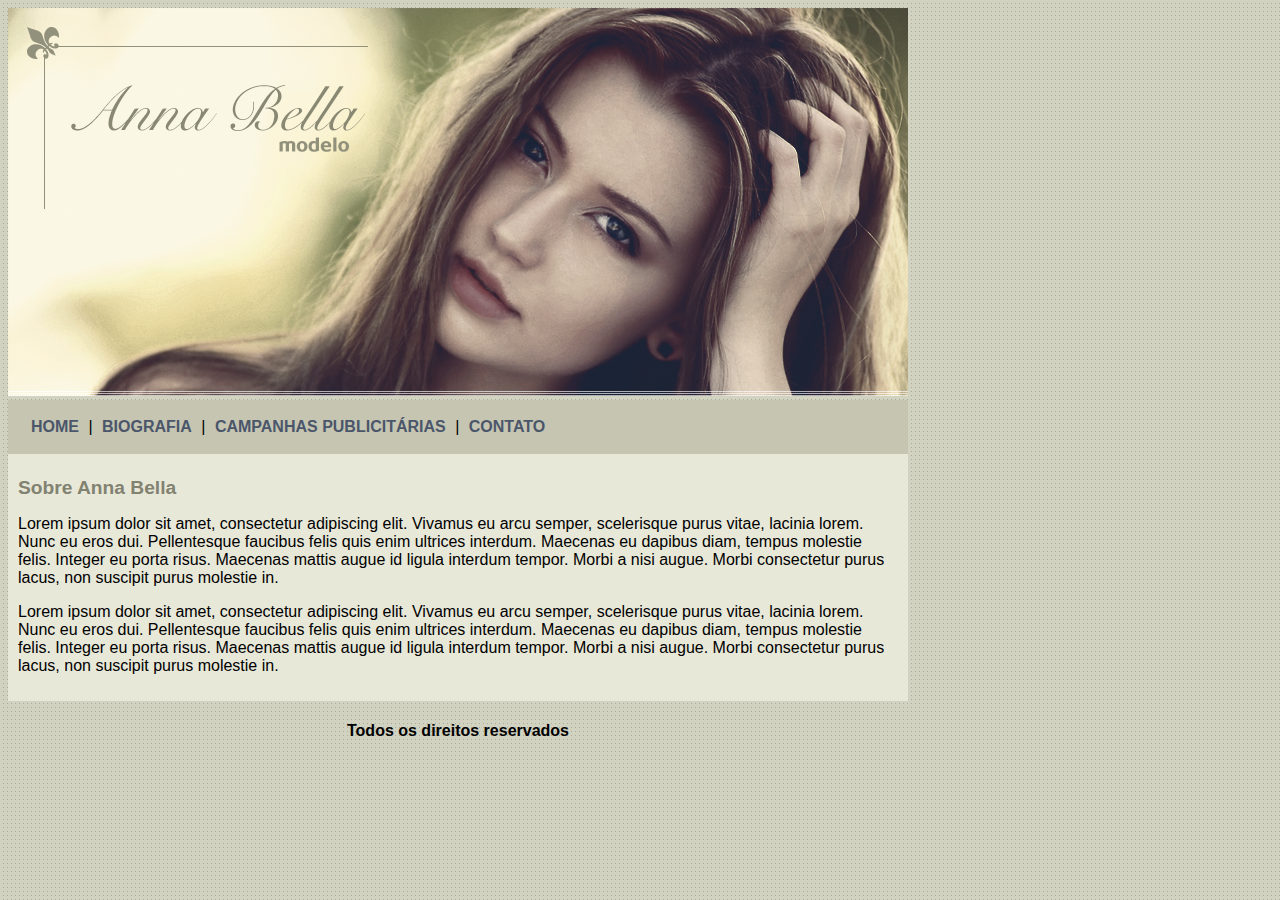
<file: ProjetoAnna/index.html>
<!DOCTYPE html>
<html>
	<head>
		<title>Anna Bella Oficial</title>
		<meta charset="utf-8">

		<link rel="stylesheet" type="text/css" href="estilo.css">

	</head>

	<body>

		<div id="principal">
			
			<img src="imagens/capa.png">

			<div id="menu">
				<a href="index.html">HOME</a> |
				<a href="biografia.html">BIOGRAFIA</a> |
				<a href="campanhas-publicitarias.html">CAMPANHAS PUBLICITÁRIAS</a> |
				<a href="contato.html">CONTATO</a> 

			</div>

			<div id="conteudo">
				
				<h1>Sobre Anna Bella</h1>
				<p>
					Lorem ipsum dolor sit amet, consectetur adipiscing elit. Vivamus eu arcu semper, scelerisque purus vitae, lacinia lorem. Nunc eu eros dui. Pellentesque faucibus felis quis enim ultrices interdum. Maecenas eu dapibus diam, tempus molestie felis. Integer eu porta risus. Maecenas mattis augue id ligula interdum tempor. Morbi a nisi augue. Morbi consectetur purus lacus, non suscipit purus molestie in. 


				</p>

				<p>
					Lorem ipsum dolor sit amet, consectetur adipiscing elit. Vivamus eu arcu semper, scelerisque purus vitae, lacinia lorem. Nunc eu eros dui. Pellentesque faucibus felis quis enim ultrices interdum. Maecenas eu dapibus diam, tempus molestie felis. Integer eu porta risus. Maecenas mattis augue id ligula interdum tempor. Morbi a nisi augue. Morbi consectetur purus lacus, non suscipit purus molestie in. 
				</p>

			</div>

			<div>
				<h4 class="centralizar"> Todos os direitos reservados</h4>
			</div>	


		</div>
	</body>
</html>
</file>
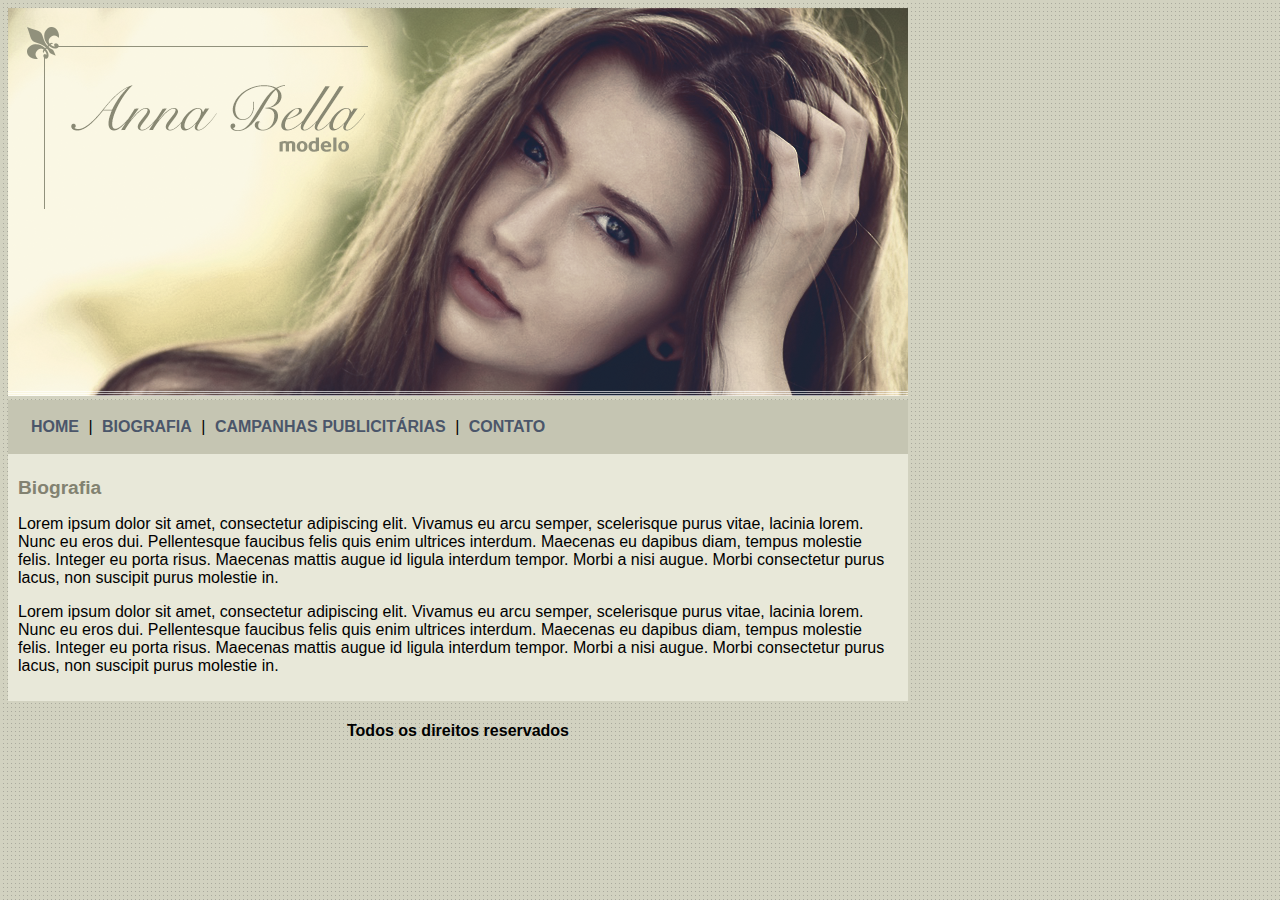
<file: ProjetoAnna/biografia.html>
<!DOCTYPE html>
<html>
	<head >
		<title>Biografia</title>
		<meta charset="utf-8">

		<link rel="stylesheet" type="text/css" href="estilo.css">

	</head>

	<body >

		<div id="principal">
			
			<img src="imagens/capa.png" width="100%">

			<div id="menu">
				<a href="index.html">HOME</a> |
				<a href="biografia.html">BIOGRAFIA</a> |
				<a href="campanhas-publicitarias.html">CAMPANHAS PUBLICITÁRIAS</a> |
				<a href="contato.html">CONTATO</a> 

			</div>

			<div id="conteudo">
				
				<h1>Biografia</h1>
				<p>
					Lorem ipsum dolor sit amet, consectetur adipiscing elit. Vivamus eu arcu semper, scelerisque purus vitae, lacinia lorem. Nunc eu eros dui. Pellentesque faucibus felis quis enim ultrices interdum. Maecenas eu dapibus diam, tempus molestie felis. Integer eu porta risus. Maecenas mattis augue id ligula interdum tempor. Morbi a nisi augue. Morbi consectetur purus lacus, non suscipit purus molestie in. 


				</p>

				<p>
					Lorem ipsum dolor sit amet, consectetur adipiscing elit. Vivamus eu arcu semper, scelerisque purus vitae, lacinia lorem. Nunc eu eros dui. Pellentesque faucibus felis quis enim ultrices interdum. Maecenas eu dapibus diam, tempus molestie felis. Integer eu porta risus. Maecenas mattis augue id ligula interdum tempor. Morbi a nisi augue. Morbi consectetur purus lacus, non suscipit purus molestie in. 
				</p>

			</div>

			<div>
				<h4 class="centralizar"> Todos os direitos reservados</h4>
			</div>	


		</div>
	</body>
</html>
</file>
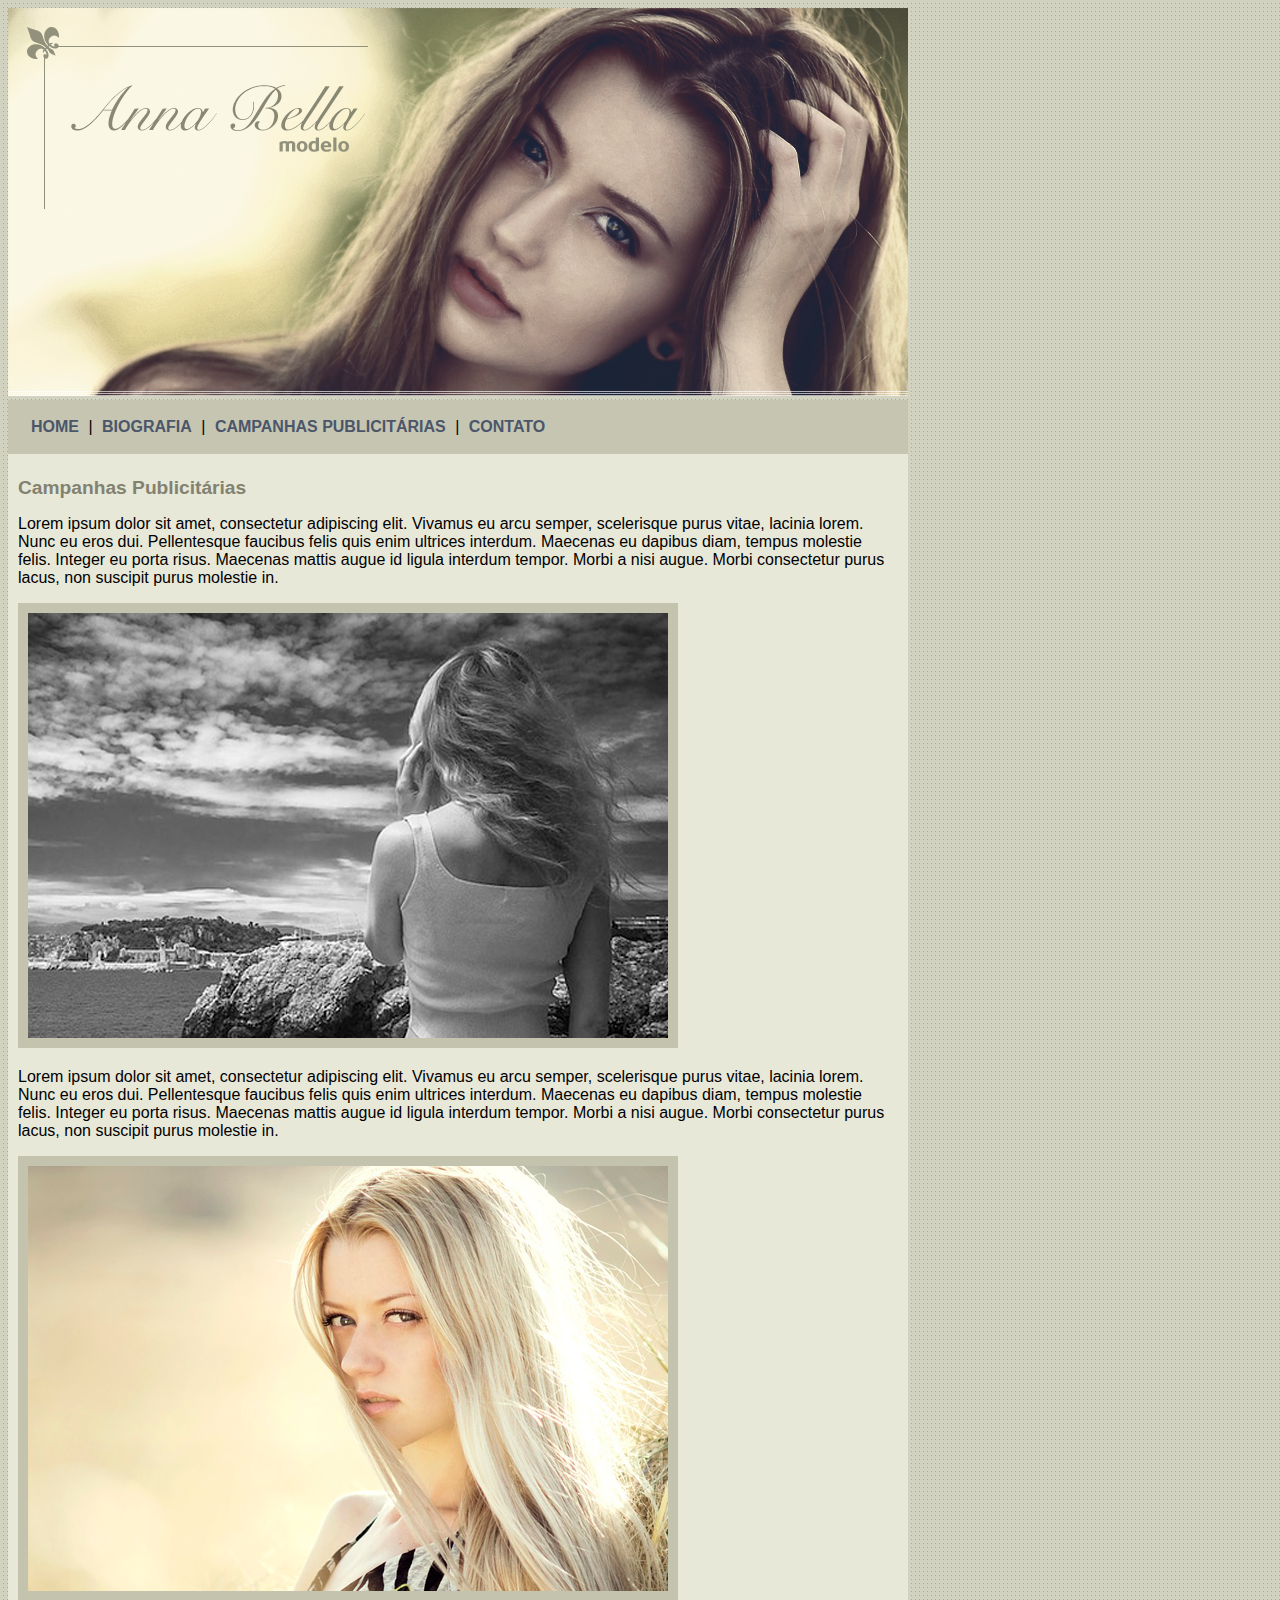
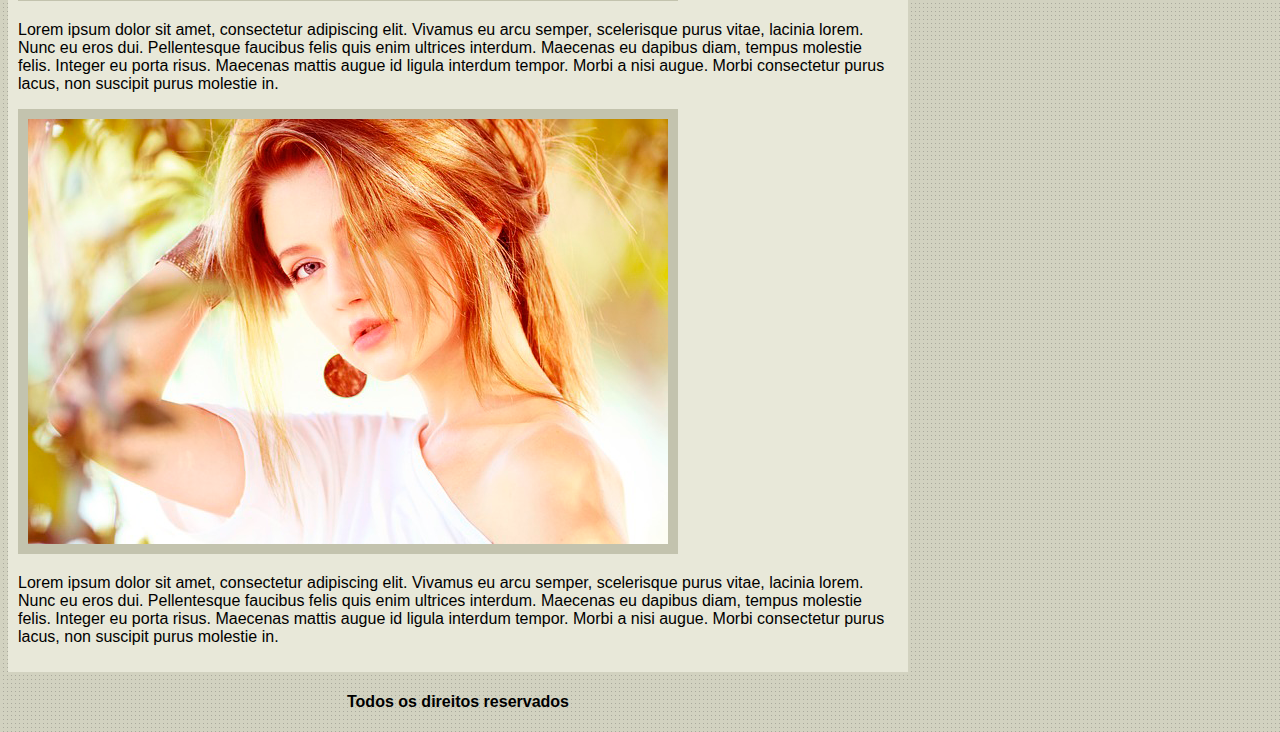
<file: ProjetoAnna/campanhas-publicitarias.html>
<!DOCTYPE html>
<html>
	<head >
		<title>Campanha Publicitárias</title>
		<meta charset="utf-8">

		<link rel="stylesheet" type="text/css" href="estilo.css">

	</head>

	<body >

		<div id="principal">
			
			<img src="imagens/capa.png">

			<div id="menu">
				<a href="index.html">HOME</a> |
				<a href="biografia.html">BIOGRAFIA</a> |
				<a href="campanhas-publicitarias.html">CAMPANHAS PUBLICITÁRIAS</a> |
				<a href="contato.html">CONTATO</a> 

			</div>

			<div id="conteudo">
				
				<h1>Campanhas Publicitárias</h1>
				<p>
					Lorem ipsum dolor sit amet, consectetur adipiscing elit. Vivamus eu arcu semper, scelerisque purus vitae, lacinia lorem. Nunc eu eros dui. Pellentesque faucibus felis quis enim ultrices interdum. Maecenas eu dapibus diam, tempus molestie felis. Integer eu porta risus. Maecenas mattis augue id ligula interdum tempor. Morbi a nisi augue. Morbi consectetur purus lacus, non suscipit purus molestie in. 


				</p>
				<img src="imagens/foto1.png" class="img-campanha">
				<p>
					Lorem ipsum dolor sit amet, consectetur adipiscing elit. Vivamus eu arcu semper, scelerisque purus vitae, lacinia lorem. Nunc eu eros dui. Pellentesque faucibus felis quis enim ultrices interdum. Maecenas eu dapibus diam, tempus molestie felis. Integer eu porta risus. Maecenas mattis augue id ligula interdum tempor. Morbi a nisi augue. Morbi consectetur purus lacus, non suscipit purus molestie in. 
				</p>
				<img src="imagens/foto2.png" class="img-campanha">
					<p>
					Lorem ipsum dolor sit amet, consectetur adipiscing elit. Vivamus eu arcu semper, scelerisque purus vitae, lacinia lorem. Nunc eu eros dui. Pellentesque faucibus felis quis enim ultrices interdum. Maecenas eu dapibus diam, tempus molestie felis. Integer eu porta risus. Maecenas mattis augue id ligula interdum tempor. Morbi a nisi augue. Morbi consectetur purus lacus, non suscipit purus molestie in. 
				</p>
				<img src="imagens/foto3.png" class="img-campanha">
					<p>
					Lorem ipsum dolor sit amet, consectetur adipiscing elit. Vivamus eu arcu semper, scelerisque purus vitae, lacinia lorem. Nunc eu eros dui. Pellentesque faucibus felis quis enim ultrices interdum. Maecenas eu dapibus diam, tempus molestie felis. Integer eu porta risus. Maecenas mattis augue id ligula interdum tempor. Morbi a nisi augue. Morbi consectetur purus lacus, non suscipit purus molestie in. 
				</p>

			</div>

			<div>
				<h4 class="centralizar"> Todos os direitos reservados</h4>
			</div>	


		</div>
	</body>
</html>
</file>
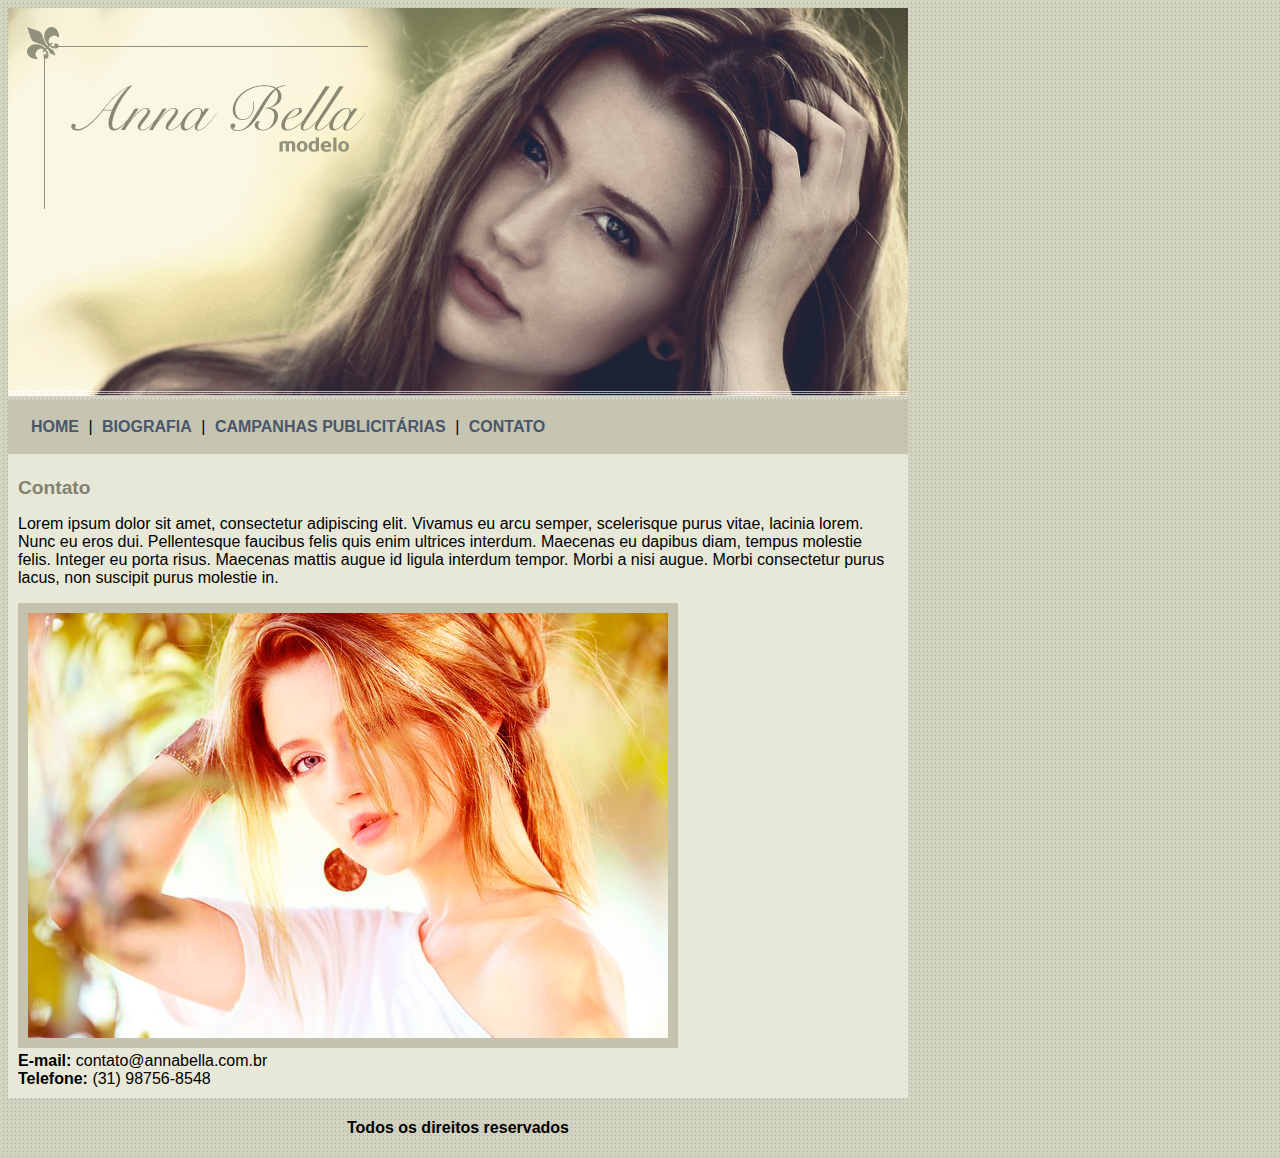
<file: ProjetoAnna/contato.html>
<!DOCTYPE html>
<html>
	<head >
		<title>Contato</title>
		<meta charset="utf-8">

		<link rel="stylesheet" type="text/css" href="estilo.css">

	</head>

	<body >

		<div id="principal">
			
			<img src="imagens/capa.png">

			<div id="menu">
				<a href="index.html">HOME</a> |
				<a href="biografia.html">BIOGRAFIA</a> |
				<a href="campanhas-publicitarias.html">CAMPANHAS PUBLICITÁRIAS</a> |
				<a href="contato.html">CONTATO</a> 

			</div>

			<div id="conteudo">
				
				<h1>Contato</h1>
				<p>
					Lorem ipsum dolor sit amet, consectetur adipiscing elit. Vivamus eu arcu semper, scelerisque purus vitae, lacinia lorem. Nunc eu eros dui. Pellentesque faucibus felis quis enim ultrices interdum. Maecenas eu dapibus diam, tempus molestie felis. Integer eu porta risus. Maecenas mattis augue id ligula interdum tempor. Morbi a nisi augue. Morbi consectetur purus lacus, non suscipit purus molestie in. 


				</p>
				<img src="imagens/foto3.png" class="img-campanha"> <br>
				
				<strong> E-mail: </strong> contato@annabella.com.br <br>
				<strong>Telefone: </strong> (31) 98756-8548 
			</div>
			<div>
				<h4 class="centralizar"> Todos os direitos reservados</h4>
			</div>	


		</div>
	</body>
</html>
</file>
<file: ProjetoAnna/estilo.css>
body{
	background: #d2d2c1 url('imagens/fundo.png');
	font: 16px Arial, Helvetica, sans-serif;
}

#principal{
	width: 900px;

}

#menu{
	background: #c5c5b2;
	padding: 18px;
}

#conteudo{
	background: #e8e8d9;
	padding: 10px;
}

a{
	color: #4b566a;
	text-decoration: none;
	font-weight: bold;
	padding: 5px;
}

.centralizar{
	text-align: center;
}

h1{
	color: #828271;
	font-size: 1.2em;
}

.img-campanha{
	border: 10px solid #c3c3ae;
}
</file>
